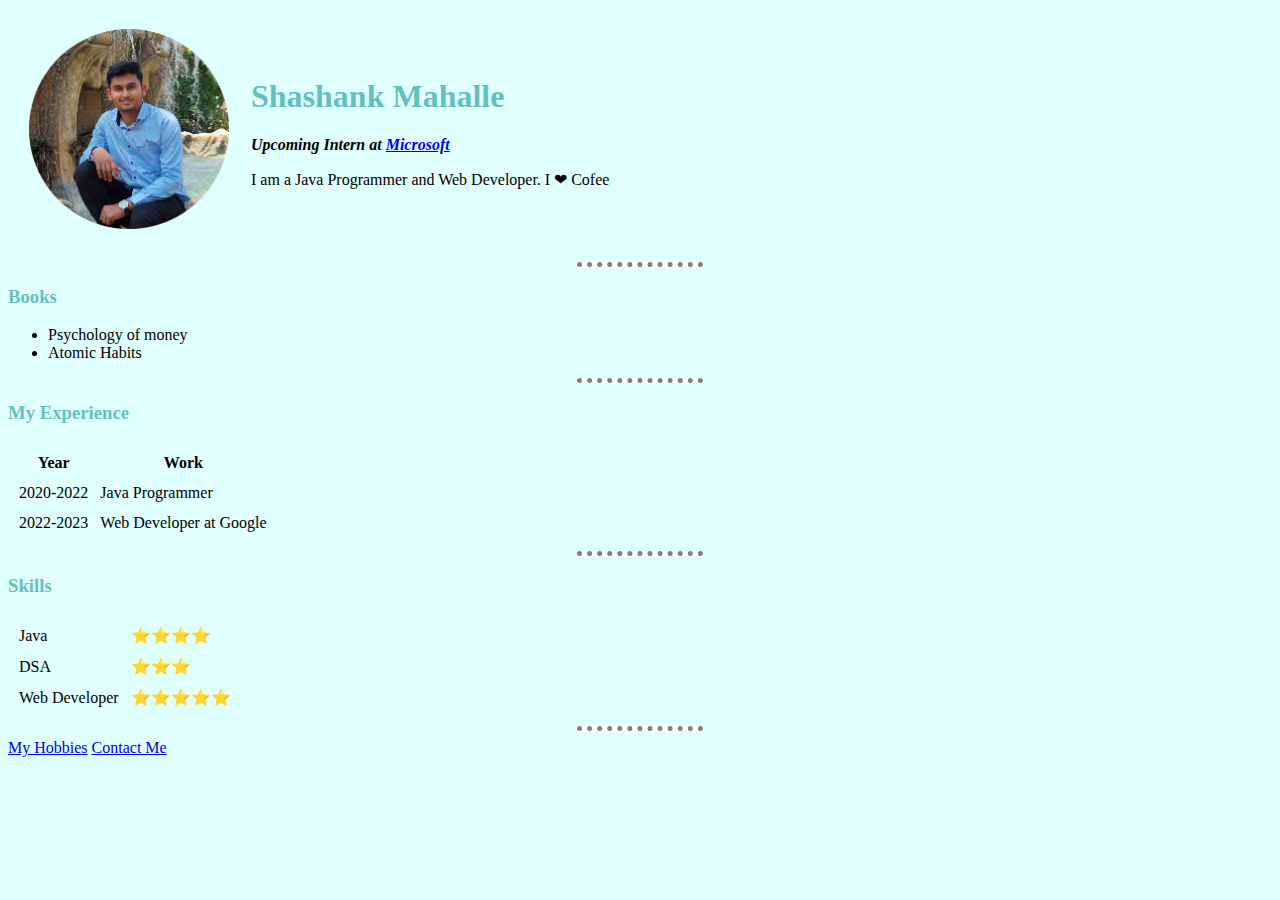
<file: index.html>
<!DOCTYPE html>

<head>
    <meta charset="UTF-8">
    
    <title>Shashank Personal Site</title>
    <link rel="stylesheet" href="css/styles.css">

    
</head>
<body >
   
    <table cellspacing = "20">
        <tr>
            <td> <img src ="images/shank.png" alt="shashank" width="200" height="200"></td>
            <td><h1>Shashank Mahalle</h1>
                <!-- <p><em><strong>Student and Intern at <a href ="https://www.microsoft.com/en-in/">Microsoft</a></strong></em></p>
                <p>I am currently in Third year CSE Department</p> </td> -->
                <p><em><strong>Upcoming Intern at <a href ="https://www.microsoft.com/en-in/">Microsoft</a></strong></em></p>
                <p>I am a Java Programmer and Web Developer. I ❤ Cofee</p> </td>
            
        </tr>

    </table>
   
   
    <hr>
    <h3>Books</h3>
    <ul>
        <li>Psychology of money</li>
        <li>Atomic Habits</li>
    </ul>
    <hr>
    <h3>My Experience</h3>
        <table cellspacing = "10" >
            <!-- <thead> -->
                <tr>
                    <th>Year</th>
                    <th> Work</th>
                </tr>
            <!-- </thead> -->
            <!-- <tbody> -->
            <tr>
                <td> 2020-2022</td>
                <td> Java Programmer</td>
            </tr>
            <tr>
                <td> 2022-2023</td>
                <td> Web Developer at Google</td>
            </tr>
            <!-- </tbody> -->
        </table >
        <hr>

        <h3>Skills</h3>
      <table cellspacing = "10">
        <tr>
            <td> Java</td>
            <td>⭐⭐⭐⭐</td>
        </tr>
        <tr>
            <td>DSA</td>
            <td>⭐⭐⭐</td>
        </tr>
        <tr>
            <td>Web Developer</td>
            <td> ⭐⭐⭐⭐⭐</td>
        </tr>
      </table>
      <hr>


       
    
    <a href ="hobbies.html"> My Hobbies</a>
    <a href = "contact.html"> Contact Me</a>
</body>
</html>
</file>
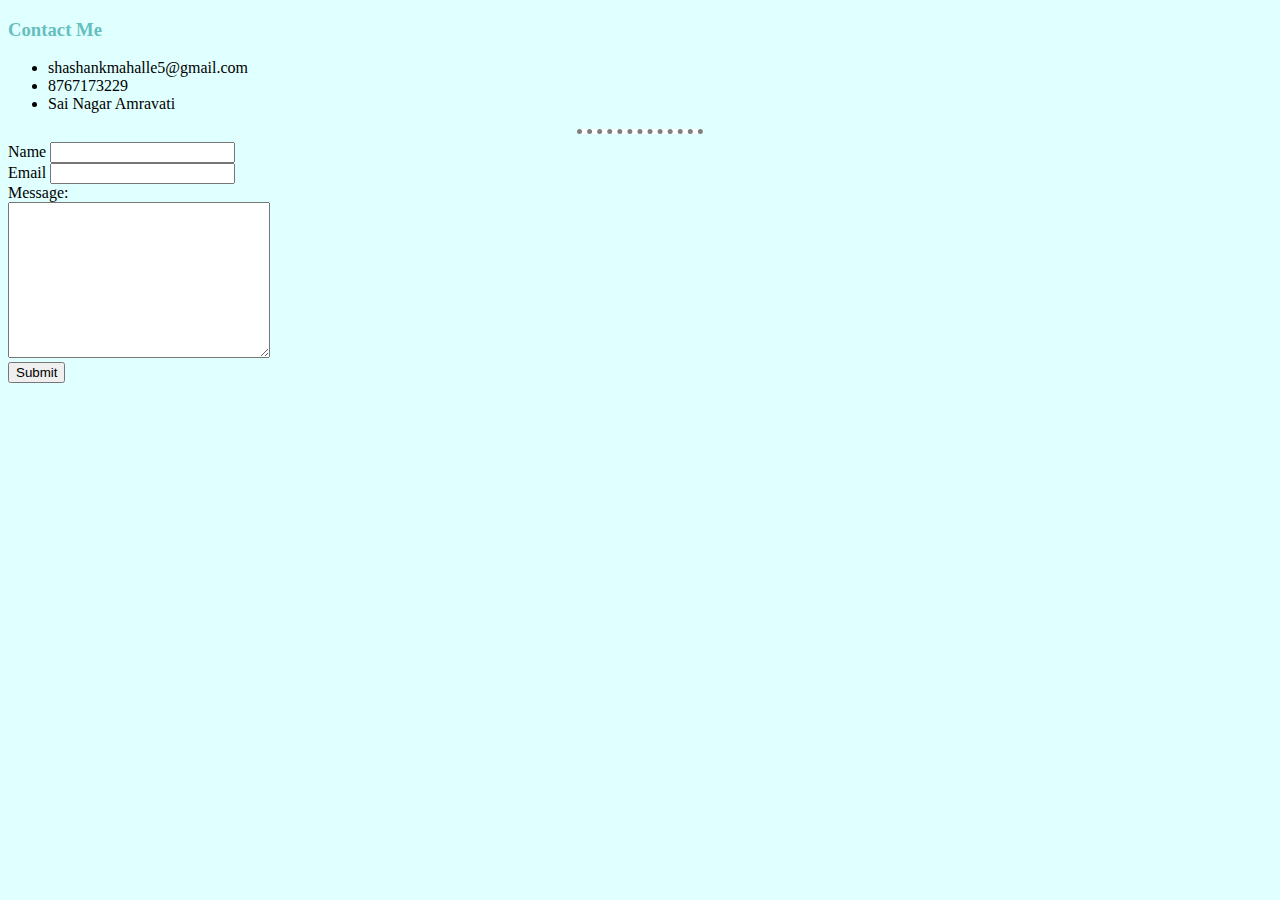
<file: contact.html>
<!DOCTYPE html>
<html lang="en">
<head>
    <meta charset="UTF-8">
    <meta http-equiv="X-UA-Compatible" content="IE=edge">
    <meta name="viewport" content="width=device-width, initial-scale=1.0">
    <title>contact</title>
    <link rel="stylesheet" href="css/styles.css">
</head>
<body>
    <h3> Contact Me</h3>
    <ul>
        <li> shashankmahalle5@gmail.com</li>
        <li> 8767173229</li>
        <li>Sai Nagar Amravati</li>
    </ul>
    <hr>


    <form action="shashankmahalle5@gmail.com" method="post" enctype ="text/plain">
       <!-- <label>Your Name:</label>
       <input type = "text" name="" value="">
       <input type = "color" name="" value=""><br>
       <label> Do you want sign up with the email list </label>
       <label> password</label>
        <input type ="password" name="" value="">
       <input type = "checkbox" name="" value="">
       <input type = "submit" name="" > -->
        
       <label>Name </label>
       <input type="text" name="your name" value="" ><br>
       <labell> Email</labell>
       <input type ="" name="your email" value=""><br>
       <label> Message:</label><br>
       <textarea name="yourMessage" rows="10" cols="30"></textarea><br>
       <input type ="submit" name=""> 
        </form>
</body>
</html>
</file>
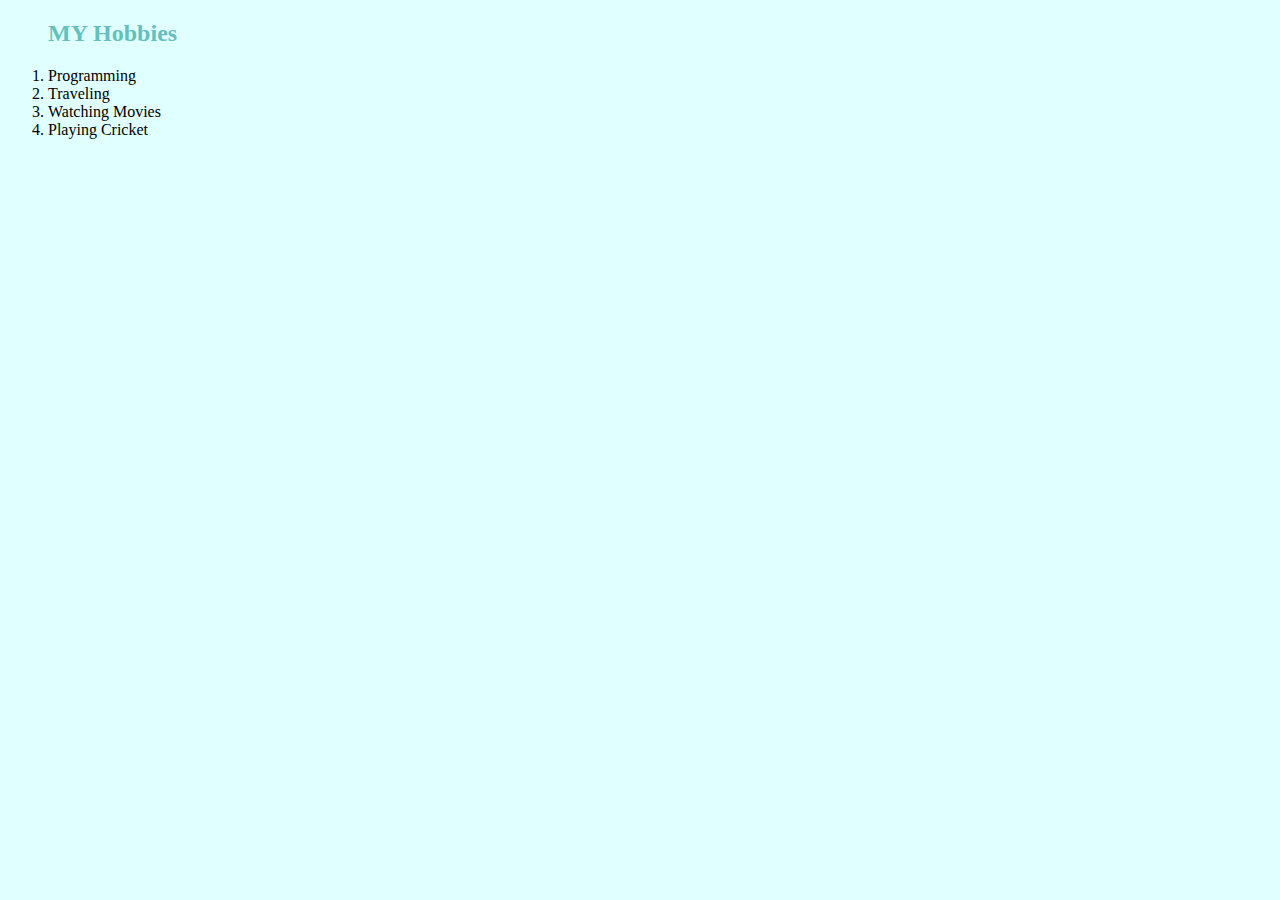
<file: hobbies.html>
<!DOCTYPE html>
<html lang="en">
<head>
    <meta charset="UTF-8">
    <meta http-equiv="X-UA-Compatible" content="IE=edge">
    <meta name="viewport" content="width=device-width, initial-scale=1.0">
    <title>My Hobbies</title>
    <link rel="stylesheet" href="css/styles.css">
</head>
<body>
    <ol>
        <h2> MY Hobbies</h2>
        <li>Programming</li>
        <li>Traveling</li>
        <li> Watching Movies</li>
        <li>Playing Cricket</li>
    </ol>
</body>
</html>
</file>
<file: css/styles.css>
body{
            
    background-color: #E0FFFF;
}
h1{
    /* text-emphasis: center; */
    color: #66BFBF;
}

h3{
    
    color: #66BFBF
}
h2{
    color:#66BFBF
}

hr{
    background-color: white;
    border-style: none;
    border-top-style: dotted;
    border-color: grey;
    border-width: 5px;
    /* height : 0px; */
    width:10%;
}
</file>
